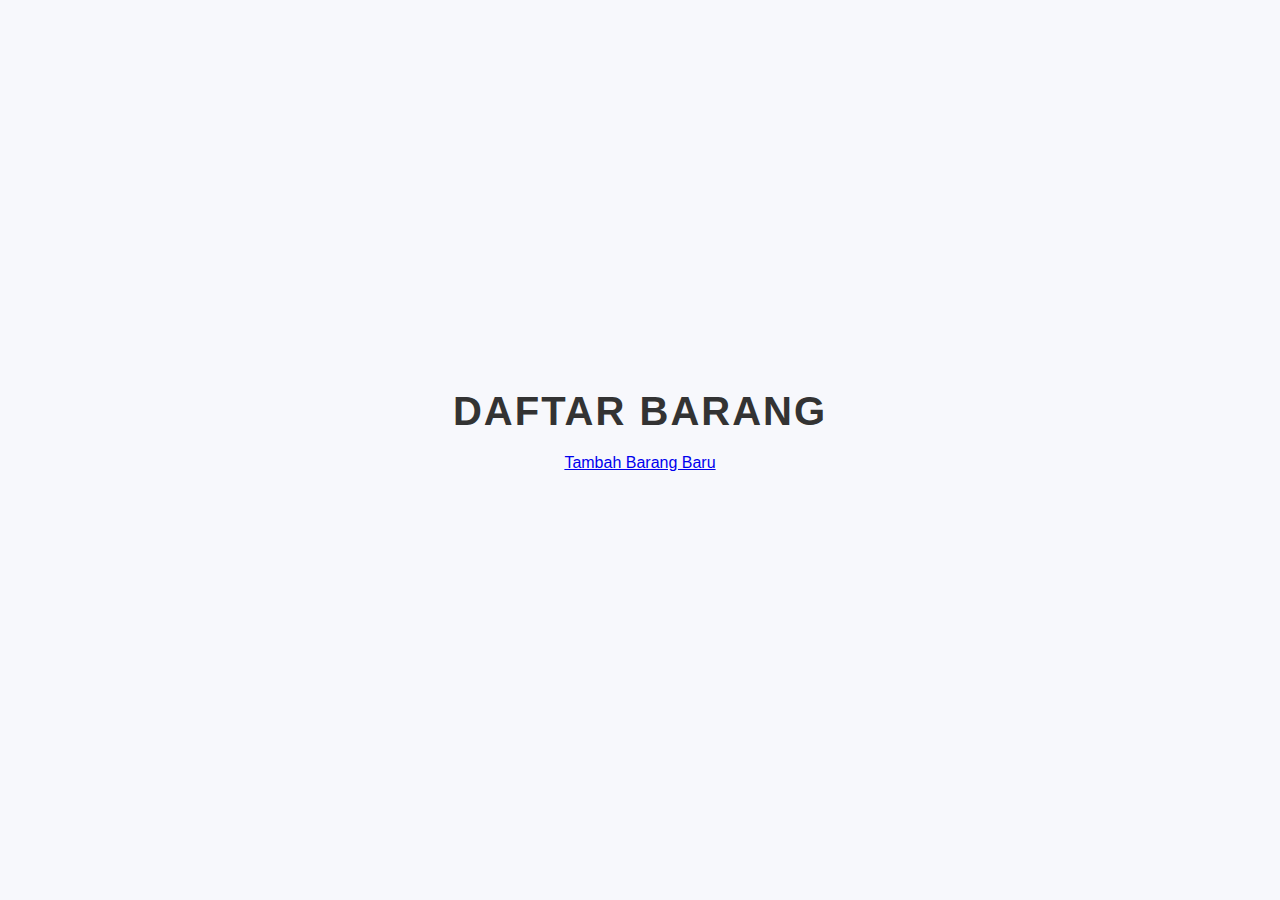
<file: index.html>
<!DOCTYPE html>
<html lang="en">
<head>
  <meta charset="UTF-8">
  <meta name="viewport" content="width=device-width, initial-scale=1">
  <title>Product List</title>
  <link rel="stylesheet" href="styles.css">
</head>
<body>
  <h1>Daftar Barang</h1>
  
  <a href="add.html" class="add-button">Tambah Barang Baru</a>

  <div id="product-container" class="product-container">
    <!-- Produk akan ditampilkan di sini -->
  </div>

  <script src="app.js"></script>
</body>

</html>
</file>
<file: styles.css>
/* Global Styles */
body {
    font-family: 'Segoe UI', Tahoma, Geneva, Verdana, sans-serif;
    margin: 0;
    padding: 0;
    background: #f7f8fc;
    color: #333;
    display: flex;
    justify-content: center;
    align-items: center;
    min-height: 100vh;
    flex-direction: column;
  }
  
  h1 {
    font-size: 2.5rem;
    color: #333;
    text-align: center;
    margin: 20px 0;
    letter-spacing: 2px;
    text-transform: uppercase;
  }
  
  .product-container {
    display: grid;
    grid-template-columns: repeat(auto-fill, minmax(280px, 1fr));
    gap: 20px;
    padding: 20px;
    max-width: 1200px;
    margin-top: 20px;
  }
  
  /* Card Styles */
  .card {
    background: white;
    border-radius: 15px;
    box-shadow: 0 10px 30px rgba(0, 0, 0, 0.1);
    overflow: hidden;
    transition: transform 0.3s ease, box-shadow 0.3s ease;
    cursor: pointer;
  }
  
  .card:hover {
    transform: translateY(-10px);
    box-shadow: 0 15px 50px rgba(0, 0, 0, 0.2);
  }
  
  .card img {
    width: 100%;
    height: 220px;
    object-fit: cover;
    transition: transform 0.5s ease;
  }
  
  .card:hover img {
    transform: scale(1.1);
  }
  
  .card-body {
    padding: 20px;
    text-align: center;
  }
  
  .card-title {
    font-size: 1.6rem;
    color: #333;
    margin-bottom: 10px;
    font-weight: 600;
    transition: color 0.3s ease;
  }
  
  .card-price {
    font-size: 1.4rem;
    font-weight: 500;
    color: #28a745;
  }
  
  .card-body p {
    font-size: 1.2rem;
    color: #777;
    margin-bottom: 15px;
  }
  
  .card:hover .card-title {
    color: #007bff;
  }
  
  /* Responsiveness */
  @media (max-width: 768px) {
    .product-container {
      grid-template-columns: 1fr 1fr;
    }
  }
  
  @media (max-width: 480px) {
    .product-container {
      grid-template-columns: 1fr;
    }
  
    h1 {
      font-size: 2rem;
    }
  }
</file>
